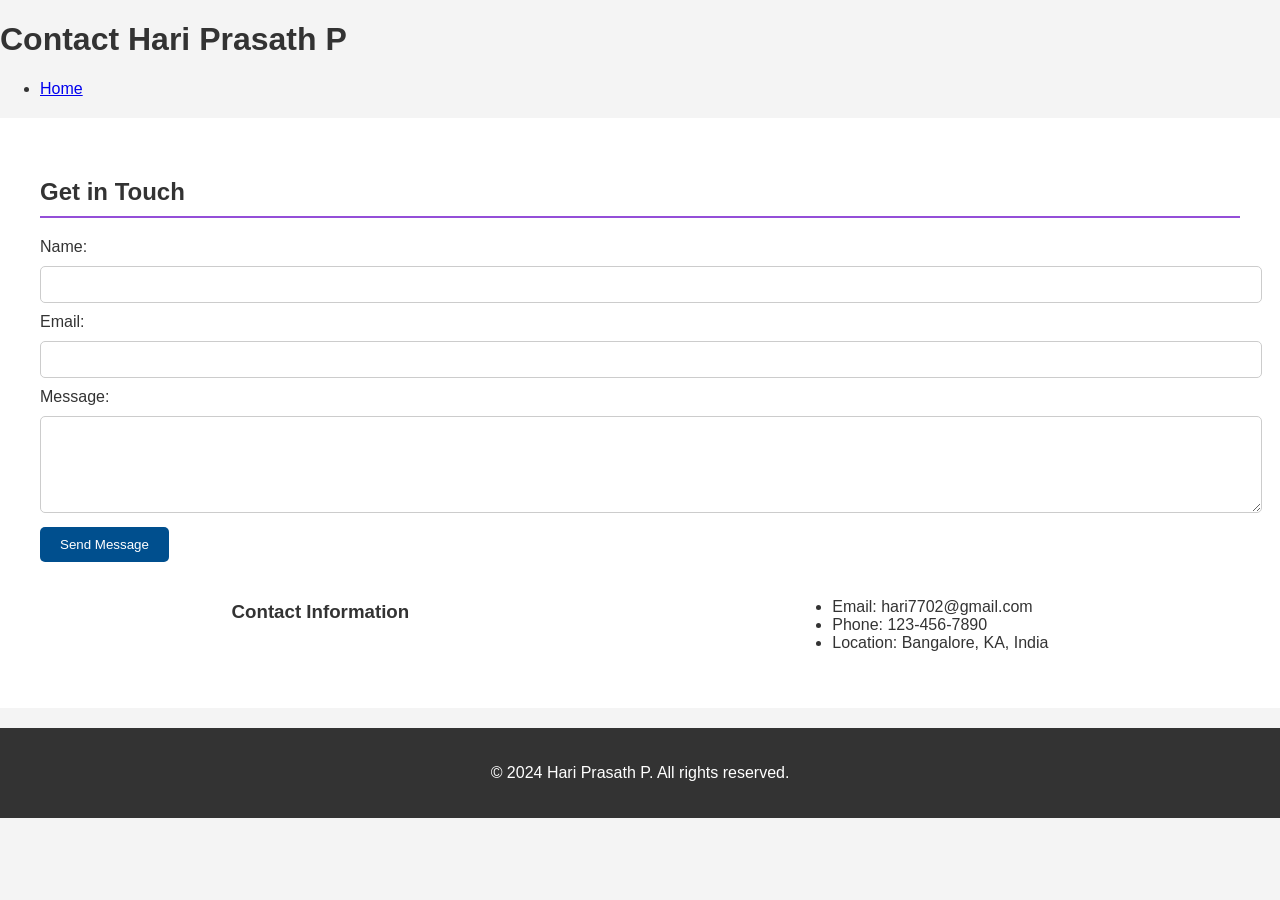
<file: contact.html>
<!DOCTYPE html>
<html lang="en">
<head>
    <meta charset="UTF-8">
    <meta name="viewport" content="width=device-width, initial-scale=1.0">
    <title>Contact</title>
    <link rel="stylesheet" href="style.css">
</head>
<body>
    <header>
        <h1>Contact Hari Prasath P</h1>
        <nav>
            <ul>
                <li><a href="index.html">Home</a></li>
            </ul>
        </nav>
    </header>
    <section id="contact">
        <h2>Get in Touch</h2>
        <div class="contact-form">
            <form action="mailto:your-email@example.com" method="post" enctype="text/plain">
                <label for="name">Name:</label>
                <input type="text" id="name" name="name" required>
                
                <label for="email">Email:</label>
                <input type="email" id="email" name="email" required>
                
                <label for="message">Message:</label>
                <textarea id="message" name="message" rows="5" required></textarea>
                
                <button type="submit">Send Message</button>
            </form>
        </div>
        <div class="contact-info">
            <h3>Contact Information</h3>
            <ul>
                <li>Email: hari7702@gmail.com</li>
                <li>Phone: 123-456-7890</li>
                <li>Location: Bangalore, KA, India</li>
            </ul>
        </div>
        <div class="social-media">
            <a href="https://github.com/hari7702" target="_blank"><i class="fab fa-github"></i></a>
            <a href="https://www.linkedin.com/in/hari7702/" target="_blank"><i class="fab fa-linkedin"></i></a>
            <a href="https://twitter.com/hari7702" target="_blank"><i class="fab fa-twitter"></i></a>
        </div>
    </section>
    <footer>
        <p>&copy; 2024 Hari Prasath P. All rights reserved.</p>
    </footer>
</body>
</html>
</file>
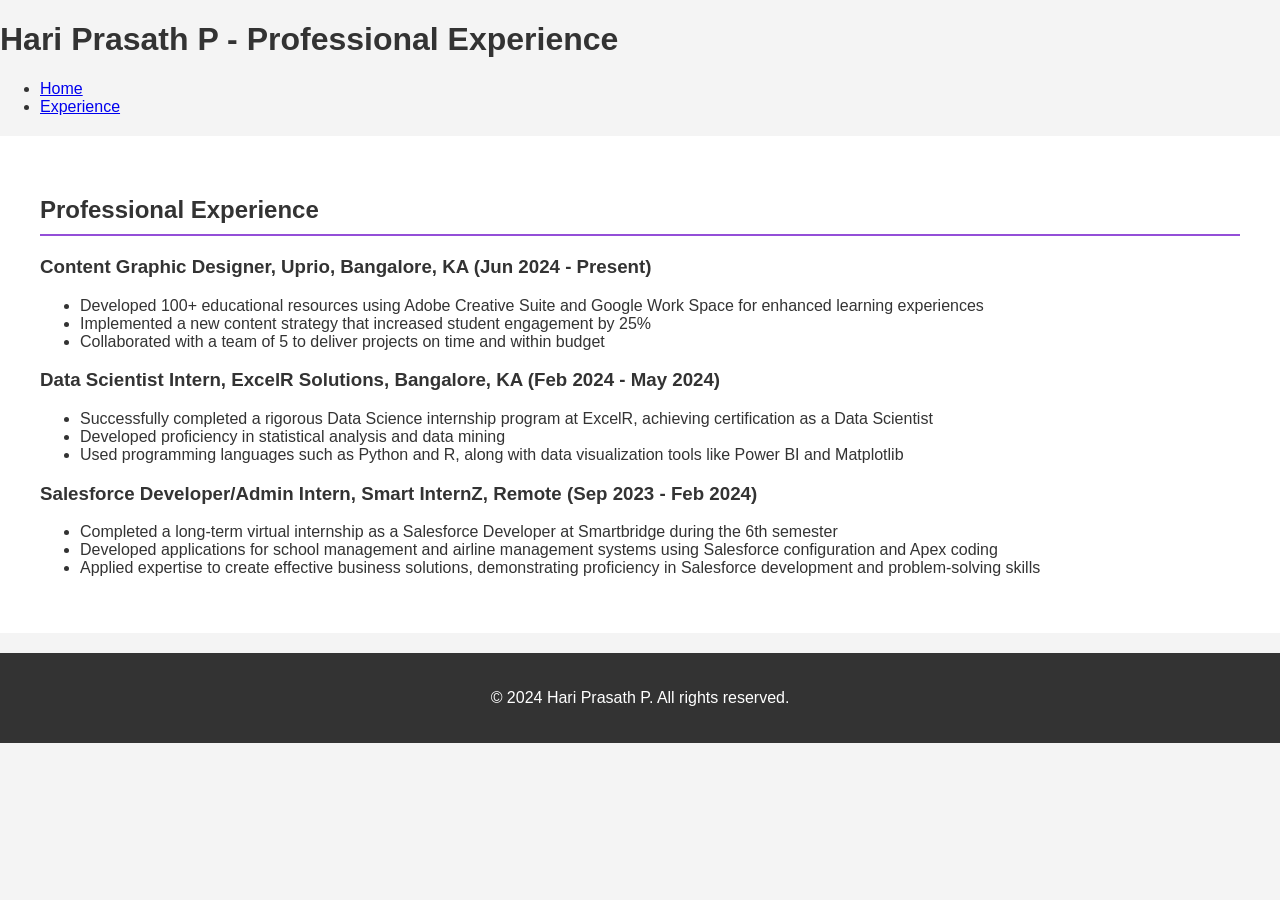
<file: professional-experience.html>
<!DOCTYPE html>
<html lang="en">
<head>
    <meta charset="UTF-8">
    <meta name="viewport" content="width=device-width, initial-scale=1.0">
    <title>Professional Experience</title>
    <link rel="stylesheet" href="style.css">
</head>
<body>
    <header>
        <h1>Hari Prasath P - Professional Experience</h1>
        <nav>
            <ul>
                <li><a href="index.html">Home</a></li>
                <li><a href="#experience">Experience</a></li>
            </ul>
        </nav>
    </header>
    <section id="experience">
        <h2>Professional Experience</h2>
        <div class="experience-item">
            <h3>Content Graphic Designer, Uprio, Bangalore, KA (Jun 2024 - Present)</h3>
            <ul>
                <li>Developed 100+ educational resources using Adobe Creative Suite and Google Work Space for enhanced learning experiences</li>
                <li>Implemented a new content strategy that increased student engagement by 25%</li>
                <li>Collaborated with a team of 5 to deliver projects on time and within budget</li>
            </ul>
        </div>
        <div class="experience-item">
            <h3>Data Scientist Intern, ExcelR Solutions, Bangalore, KA (Feb 2024 - May 2024)</h3>
            <ul>
                <li>Successfully completed a rigorous Data Science internship program at ExcelR, achieving certification as a Data Scientist</li>
                <li>Developed proficiency in statistical analysis and data mining</li>
                <li>Used programming languages such as Python and R, along with data visualization tools like Power BI and Matplotlib</li>
            </ul>
        </div>
        <div class="experience-item">
            <h3>Salesforce Developer/Admin Intern, Smart InternZ, Remote (Sep 2023 - Feb 2024)</h3>
            <ul>
                <li>Completed a long-term virtual internship as a Salesforce Developer at Smartbridge during the 6th semester</li>
                <li>Developed applications for school management and airline management systems using Salesforce configuration and Apex coding</li>
                <li>Applied expertise to create effective business solutions, demonstrating proficiency in Salesforce development and problem-solving skills</li>
            </ul>
        </div>
    </section>
    <footer>
        <p>&copy; 2024 Hari Prasath P. All rights reserved.</p>
    </footer>
</body>
</html>
</file>
<file: style.css>
/* General Styles */
body {
    font-family: 'Roboto', sans-serif;
    margin: 0;
    padding: 0;
    background-color: #f4f4f4;
    color: #333;
    transition: background-color 0.3s, color 0.3s;
}

/* Dark Mode Styles */
.dark-mode {
    background-color: #121212;
    color: #f4f4f4;
}

.dark-mode .navbar, .dark-mode footer, .dark-mode .contact-container {
    background-color: #1e1e1e;
    color: #f4f4f4;
}

.dark-mode h1, .dark-mode h2, .dark-mode h3, .dark-mode p, .dark-mode a {
    color: #f4f4f4;
}

.dark-mode .section {
    background-color: #1c1c1c;
}

.dark-mode .navbtn, .dark-mode .res-navbtn, .dark-mode a, .dark-mode .download-cv-btn, .dark-mode .projectbutton {
    color: #f4f4f4;
}

.dark-mode .projectbutton:hover {
    background-color: #555;
}

/* Dark mode switch styling */
.switch {
    position: relative;
    display: inline-block;
    width: 40px;
    height: 20px;
    margin-left: 10px;
    vertical-align: middle;
}

.switch input {
    opacity: 0;
    width: 0;
    height: 0;
}

.slider {
    position: absolute;
    cursor: pointer;
    top: 0;
    left: 0;
    right: 0;
    bottom: 0;
    background-color: #ccc;
    transition: .4s;
    border-radius: 34px;
}

.slider:before {
    position: absolute;
    content: "";
    height: 18px;
    width: 18px;
    left: 1px;
    bottom: 1px;
    background-color: white;
    transition: .4s;
    border-radius: 50%;
}

input:checked + .slider {
    background-color: #2196F3;
}

input:checked + .slider:before {
    transform: translateX(20px);
}

/* Navbar Styles */
.navbar {
    background-color: #fff;
    box-shadow: 0 0 20px #0006;
    padding: 10px 20px;
    position: fixed;
    top: 0;
    width: 100%;
    z-index: 1000;
    display: flex;
    justify-content: space-between;
    align-items: center;
}

/* Updated navname with typewriter effect */
.navname {
    font-size: 15px;
    margin-left: 20px;
    display: flex;
    align-items: center;
}

#typewriter-nav {
    font-size: 15px;
    white-space: nowrap;
    overflow: hidden;
    border-right: 2px solid;
    display: inline-block;
    animation: typing-nav 3s steps(40, end), blink-caret 0.75s step-end infinite;
}

@keyframes typing-nav {
    from { width: 0; }
    to { width: 100%; }
}

@keyframes blink-caret {
    from, to { border-color: transparent; }
    50% { border-color: #000; }
}

.switch {
    margin-left: 15px; /* Adjust margin between text and toggle switch */
}

.navlinks {
    display: flex;
    justify-content: center; /* Centers the links */
    gap: 2px;
    flex-wrap: wrap;
    margin-left: auto; /* Move navlinks to the center */
    margin-right: auto; /* Center the navlinks container */
}

.navbtn {
    text-decoration: none;
    color: #000;
    font-weight: 800;
    padding: 6px 15px;
    border-radius: 5px;
    position: relative;
    transition: background-color 0.3s ease;
    font-size: 14px;
}

.navbtn:before {
    content: "";
    position: absolute;
    bottom: 1px;
    left: 0;
    width: 0;
    height: 4px;
    background-color: #944fd8;
    transition: width 0.4s ease;
}

.navbtn:hover:before {
    width: 100%;
}

.menu-icon {
    color: #000;
    display: none;
    position: fixed;
    right: 20px;
    top: 15px;
    font-size: 25px;
    cursor: pointer;
}

.res-navbar {
    background: #fff;
    position: fixed;
    top: 0;
    right: -100%;
    width: 250px;
    height: 100vh;
    display: flex;
    flex-direction: column;
    align-items: flex-start;
    justify-content: center;
    padding: 20px;
    box-shadow: 0 0 20px #0006;
    transition: right 0.3s ease;
}

.res-navbar.show {
    right: 0;
}

.close-icon {
    align-self: flex-end;
    background-color: transparent;
    border: none;
    font-size: 20px;
    cursor: pointer;
    margin-bottom: 20px;
}

.res-navbtn {
    font-weight: 800;
    font-size: 18px;
    color: #000;
    margin-bottom: 20px;
    text-decoration: none;
}

.res-navbtn:hover {
    color: #944fd8;
}

@media screen and (max-width: 800px) {
    .menu-icon {
        display: block;
    }

    .navlinks {
        display: none;
    }

    .res-navbar {
        display: flex;
    }
}

@media screen and (min-width: 801px) {
    .res-navbar {
        display: none;
    }
}

/* Hero Section */
.parallax-background {
    background: linear-gradient(to right, #6a11cb, #2575fc);
    background-attachment: fixed;
    background-size: cover;
    color: #fff;
    text-align: center;
    padding: 60px 0; /* Adjusted padding for mobile */
}

.hero-content {
    display: flex;
    align-items: center;
    justify-content: space-between;
    max-width: 1200px;
    margin: 0 auto;
}

.hero-text {
    max-width: 600px;
}

.animated-profile {
    width: 250px;
    height: 250px;
    border-radius: 50%;
    box-shadow: 0 0 40px rgba(0, 0, 0, 0.7);
    animation: profileExpand 2s ease;
}

@keyframes profileExpand {
    from {
        transform: scale(0.5);
        opacity: 0;
    }
    to {
        transform: scale(1);
        opacity: 1;
    }
}

.hero-heading {
    font-size: 50px;
    margin-bottom: 10px;
    animation: fadeInText 2s ease forwards;
}

@keyframes fadeInText {
    0% {
        opacity: 0;
        transform: translateY(30px);
    }
    100% {
        opacity: 1;
        transform: translateY(0);
    }
}

/* Typewriter Effect */
#typewriter-text {
    font-size: 20px;
    white-space: nowrap;
    overflow: hidden;
    border-right: 2px solid;
    display: inline-block;
    animation: typing 4s steps(40, end), blink-caret 0.75s step-end infinite;
}

@keyframes typing {
    from { width: 0; }
    to { width: 100%; }
}

@keyframes blink-caret {
    from, to { border-color: transparent; }
    50% { border-color: #fff; }
}

/* Download CV Button */
.download-cv-btn {
    background-color: #ff5757;
    color: #fff;
    padding: 12px 25px;
    font-weight: 600;
    text-decoration: none;
    border-radius: 50px;
    transition: background-color 0.3s ease, transform 0.3s ease;
    position: relative;
}

.download-cv-btn:hover {
    background-color: #ff4040;
    transform: scale(1.2);
}

.download-cv-btn:after {
    content: '';
    position: absolute;
    top: 50%;
    left: 50%;
    width: 100%;
    height: 100%;
    background: rgba(255, 255, 255, 0.3);
    border-radius: 50%;
    transform: translate(-50%, -50%) scale(0);
    transition: transform 0.3s ease;
    z-index: 1;
}

.download-cv-btn:active:after {
    transform: translate(-50%, -50%) scale(1.5);
}

/* Social Icons */
.social-icons {
    display: flex;
    justify-content: center;
    gap: 25px;
    margin-top: 20px;
}

.social-icons img {
    width: 40px;
    height: 40px;
}

/* Sections */
.section {
    padding: 40px 20px;
}

#about, #skills, #experience, #projects, #upcoming-projects, #contact {
    background-color: #fff;
    padding: 40px;
    margin: 20px 0;
    transition: background-color 0.3s ease;
}

.dark-mode #about, .dark-mode #skills, .dark-mode #experience, .dark-mode #projects, .dark-mode #upcoming-projects, .dark-mode #contact {
    background-color: #1c1c1c;
}

h2 {
    border-bottom: 2px solid #944fd8;
    padding-bottom: 10px;
    margin-bottom: 20px;
}

.skill, .experience, .project, .upcoming-project {
    margin-bottom: 20px;
}

/* Hover Zoom Effect */
.hover-zoom {
    transition: transform 0.3s ease;
}

.hover-zoom:hover {
    transform: scale(1.05);
}

.projectimage {
    width: 100%;
    max-height: 400px;
    object-fit: cover;
    margin: 20px 0;
    border-radius: 10px;
    box-shadow: 0 0 10px rgba(0, 0, 0, 0.1);
}

.projectbutton {
    background-color: #944fd8;
    color: #fff;
    padding: 10px 20px;
    text-decoration: none;
    border-radius: 5px;
    transition: background-color 0.3s ease;
}

.projectbutton:hover {
    background-color: #d4a9ff;
}

/* Slick Slider Custom Styles */
.slick-prev:before,
.slick-next:before {
    color: #333;
}

/* Ripple Effect */
.ripple {
    position: relative;
    overflow: hidden;
}

.ripple:after {
    content: "";
    position: absolute;
    width: 100%;
    height: 100%;
    background: radial-gradient(circle, rgba(255, 255, 255, 0.5) 10%, transparent 10.01%);
    background-position: center;
    background-repeat: no-repeat;
    background-size: 100%;
    pointer-events: none;
    transform: scale(10, 10);
    opacity: 0;
    transition: transform 0.5s, opacity 1s;
}

.ripple:active:after {
    transform: scale(0, 0);
    opacity: 0.2;
    transition: 0s;
}

/* Contact Form Styles */
.contact-container {
    max-width: 600px;
    margin: 50px auto;
    padding: 20px;
    background-color: #f9f9f9;
    box-shadow: 0 0 10px rgba(0, 0, 0, 0.1);
    border-radius: 10px;
    transition: background-color 0.3s ease, color 0.3s ease;
}

.contact-form h2 {
    margin-bottom: 20px;
    color: #004f8e;
}

.contact-form input, .contact-form textarea {
    width: 100%;
    padding: 10px;
    margin: 10px 0;
    border: 1px solid #ccc;
    border-radius: 5px;
}

.contact-form button {
    background-color: #004f8e;
    color: #fff;
    border: none;
    padding: 10px 20px;
    cursor: pointer;
    border-radius: 5px;
    transition: background-color 0.3s ease;
}

.contact-form button:hover {
    background-color: #003366;
}

.contact-info {
    display: flex;
    justify-content: space-around;
    margin-top: 20px;
}

.contact-info a {
    color: #004f8e;
    text-decoration: none;
    transition: color 0.3s ease;
}

.contact-info a:hover {
    color: #003366;
}

/* Footer Styles */
footer {
    background-color: #333;
    color: #fff;
    padding: 20px;
    text-align: center;
}

.social-links a {
    color: #fff;
    margin: 0 10px;
    text-decoration: none;
}

.social-links a:hover {
    text-decoration: underline;
}

.visitor-count {
    margin-top: 10px;
}

/* Keyframes for Animations */
@keyframes fadeInUp {
    from {
        opacity: 0;
        transform: translateY(20px);
    }
    to {
        opacity: 1;
        transform: translateY(0);
    }
}

@keyframes typing {
    from { width: 0; }
    to { width: 100%; }
}

@keyframes blink-caret {
    from, to { border-color: transparent; }
    50% { border-color: #fff; }
}

/* Mobile View Adjustments */
@media screen and (max-width: 768px) {
    .hero-content {
        flex-direction: column;
        text-align: center;
        padding: 30px 10px; /* Reduce padding for mobile */
        margin: 0; /* Remove margin */
    }

    .profile-pic-right {
        width: 150px;
        height: 150px;
        margin-top: 20px;
        margin-bottom: 20px;
    }

    .hero-heading {
        font-size: 28px;
    }

    .typewriter {
        font-size: 16px;
        margin-bottom: 10px;
        word-break: break-word;
        white-space: normal; /* Allow text wrapping */
    }

    .download-cv-btn {
        padding: 8px 16px;
        font-size: 16px;
    }

    .hero-text {
        max-width: 100%;
        margin: 0 auto; /* Center content */
        padding: 0 10px; /* Add padding for content */
    }

    .parallax-background {
        padding: 40px 0; /* Reduce padding for mobile */
    }

    .section {
        padding: 20px 10px; /* Adjust padding for sections */
        margin: 10px 0; /* Adjust margin for sections */
    }

    .contact-container {
        padding: 20px 10px; /* Adjust padding for contact form */
    }
}


/* PC View Adjustments */
@media screen and (min-width: 769px) {
    .hero-heading {
        font-size: 50px;
    }

    .typewriter {
        font-size: 20px;
    }

    .profile-pic-right {
        width: 200px;
        height: 200px;
    }

    .parallax-background {
        padding: 60px 0; /* Maintain padding for PC */
    }
}

/* Remove 3 Dots in Mobile Navigation */
@media screen and (max-width: 768px) {
    .menu-icon {
        display: none; /* This will hide the three dots (menu icon) */
    }

    .res-navbar.show {
        right: 0;
    }
}

/* Typewriter Effect in Nav */
#typewriter-nav {
    font-size: 15px;
    white-space: nowrap;
    overflow: hidden;
    border-right: 2px solid;
    display: inline-block;
    animation: typing-nav 3s steps(40, end), blink-caret 0.75s step-end infinite;
}

@keyframes typing-nav {
    from { width: 0; }
    to { width: 100%; }
}

@keyframes blink-caret {
    from, to { border-color: transparent; }
    50% { border-color: #000; }
}
</file>
